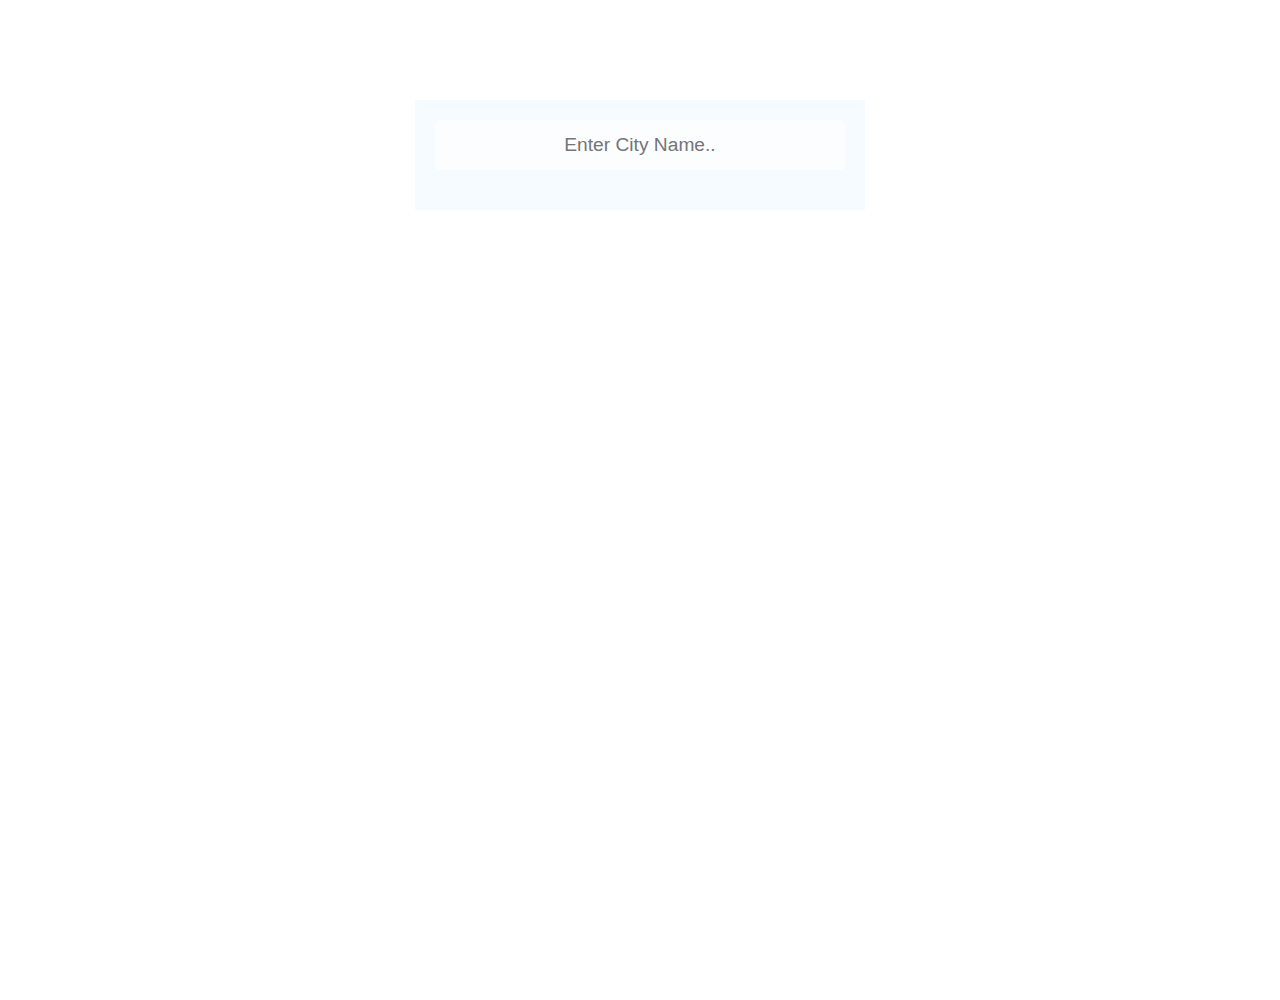
<file: index.html>
<!DOCTYPE html>
<html lang="en">
<head>
    <meta charset="UTF-8">
    <meta name="viewport" content="width=device-width, initial-scale=1.0">
    <link rel="stylesheet" href="style.css">
    <title>Weather App</title>
</head>
<body>
    <div class="app-main">
        <div class="searchInputBox">
            <input type="text" id="input-box" class="input-box" placeholder="Enter City Name.." autocomplete="off">

        </div>

        <div class="weather-body">
            <div class="location-details">
                <div class="city" id="city">Jaunpur, IN</div>
                <div class="date" id="date">18 Jan (Tuesday), 2022</div>

            </div>
            
            <div class="weather-status">
                <div class="temp" id="temp">12&deg;C</div>
                <div class="min-max" id="min-max">10&deg;C (min) / 12&deg;C (max)</div>
                <div class="weather" id="weather">Clear</div>
                <div class="img"></div>
            </div>

        </div>

    </div>

    <script src="script.js">

    </script>
</body>
</html>
</file>
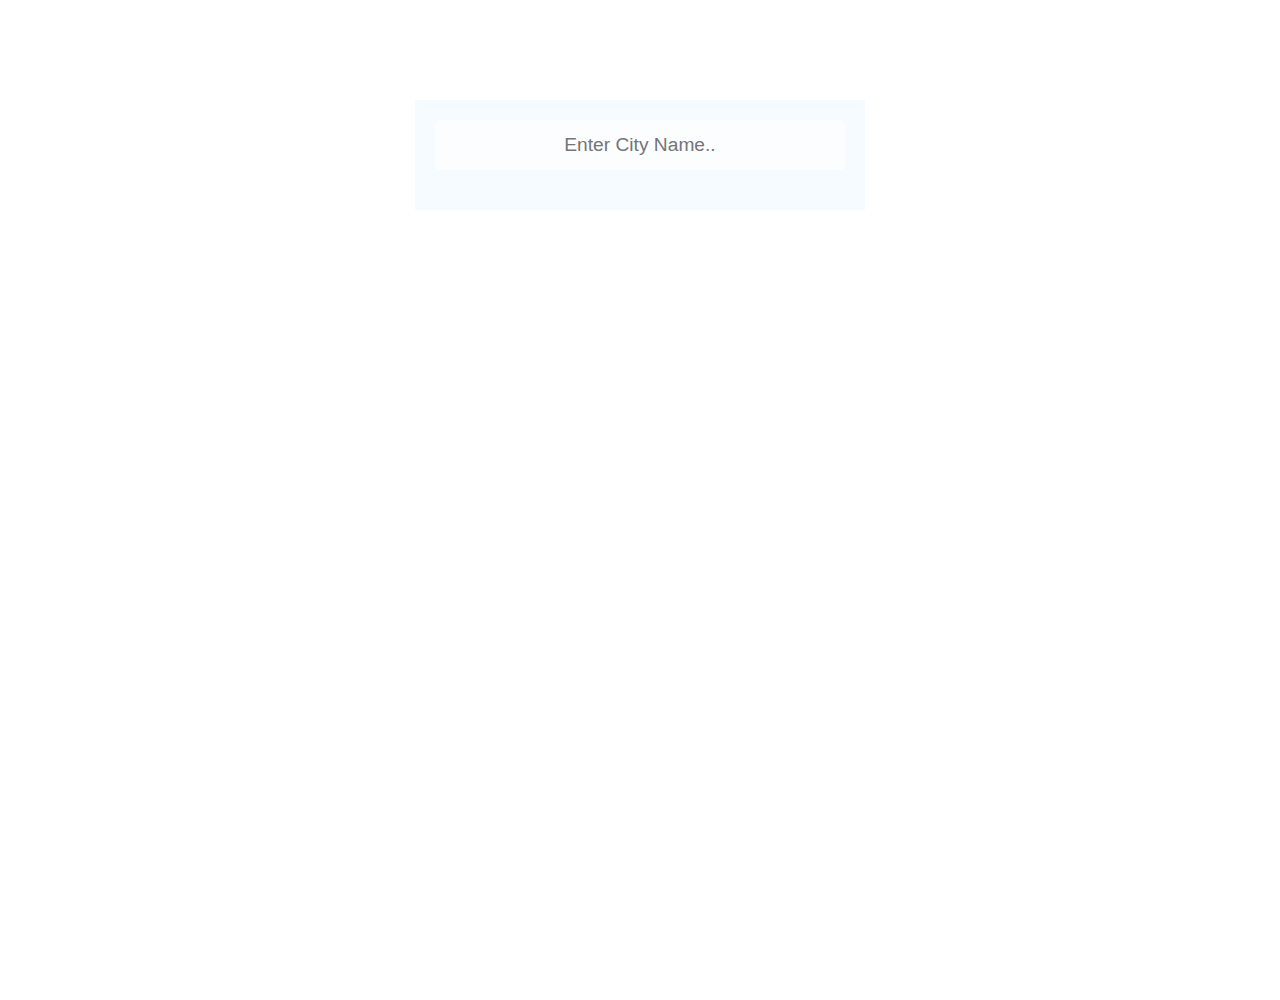
<file: Windex.html>
<!DOCTYPE html>
<html lang="en">
<head>
    <meta charset="UTF-8">
    <meta name="viewport" content="width=device-width, initial-scale=1.0">
    <link rel="stylesheet" href="Wstyles.css">
    <title>Weather App</title>
</head>
<body>
    <div class="app-main">
        <div class="searchInputBox">
            <input type="text" id="input-box" class="input-box" placeholder="Enter City Name.." autocomplete="off">

        </div>

        <div class="weather-body">
            <div class="location-details">
                <div class="city" id="city">Jaunpur, IN</div>
                <div class="date" id="date">18 Jan (Tuesday), 2022</div>

            </div>
            
            <div class="weather-status">
                <div class="temp" id="temp">12&deg;C</div>
                <div class="min-max" id="min-max">10&deg;C (min) / 12&deg;C (max)</div>
                <div class="weather" id="weather">Clear</div>
                <div class="img"></div>
            </div>

        </div>

    </div>

    <script src="Wapp.js">

    </script>
</body>
</html>
</file>
<file: style.css>
* {
    margin: 0;
    padding: 0;
    box-sizing: border-box;
}

body {
    background-image: url(https://cdn.pixabay.com/photo/2017/04/07/17/17/jimbaran-beach-2211434_960_720.jpg);
    height: 100vh;
    overflow: hidden;
    background-repeat: no-repeat;
    background-position: top center;
    font-family: Arial, Helvetica, sans-serif;
    background-size: cover;
}

.app-main {
    width: 50vh;
    margin: 100px auto;
    background-color: rgba(240,248,255,0.6);
    padding: 20px;
    text-align: center;
}

.app-main > * {
    margin-bottom: 20px;
}

.input-box {
    width: 100%;
    background-color: rgba(255, 255, 255,0.6);
    border: none;
    outline: none;
    color: #582233;
    font-size: 1.2rem;
    height: 50px;
    border-radius: 5px;
    padding: 0 10px;
    text-align: center;
}

.input-box:focus{
    background-color: rgba(255, 255, 255);
}


.weather-body{
    display: none;
    color: #582233;
    padding: 20px;
    line-height: 2rem;
    border-radius: 10px;
    background-color: rgba(255, 255, 255, 0.6);
    height: 50vh;
}

.loction-detail {
    font-weight: bold;

}

.weather-status {
    padding: 20px;
}

.temp {
    font-size: 50pt;
    font-weight: 700;
    margin: 20px 0;
    text-shadow: 2px 4px rgba(0, 0, 0, 0.3);

}

.min-max {
    font-size: 12pt;
    font-weight: 600;
}
</file>
<file: Wstyles.css>
* {
    margin: 0;
    padding: 0;
    box-sizing: border-box;
}

body {
    background-image: url(https://cdn.pixabay.com/photo/2017/04/07/17/17/jimbaran-beach-2211434_960_720.jpg);
    height: 100vh;
    overflow: hidden;
    background-repeat: no-repeat;
    background-position: top center;
    font-family: Arial, Helvetica, sans-serif;
    background-size: cover;
}

.app-main {
    width: 50vh;
    margin: 100px auto;
    background-color: rgba(240,248,255,0.6);
    padding: 20px;
    text-align: center;
}

.app-main > * {
    margin-bottom: 20px;
}

.input-box {
    width: 100%;
    background-color: rgba(255, 255, 255,0.6);
    border: none;
    outline: none;
    color: #582233;
    font-size: 1.2rem;
    height: 50px;
    border-radius: 5px;
    padding: 0 10px;
    text-align: center;
}

.input-box:focus{
    background-color: rgba(255, 255, 255);
}


.weather-body{
    display: none;
    color: #582233;
    padding: 20px;
    line-height: 2rem;
    border-radius: 10px;
    background-color: rgba(255, 255, 255, 0.6);
    height: 50vh;
}

.loction-detail {
    font-weight: bold;

}

.weather-status {
    padding: 20px;
}

.temp {
    font-size: 50pt;
    font-weight: 700;
    margin: 20px 0;
    text-shadow: 2px 4px rgba(0, 0, 0, 0.3);

}

.min-max {
    font-size: 12pt;
    font-weight: 600;
}
</file>
